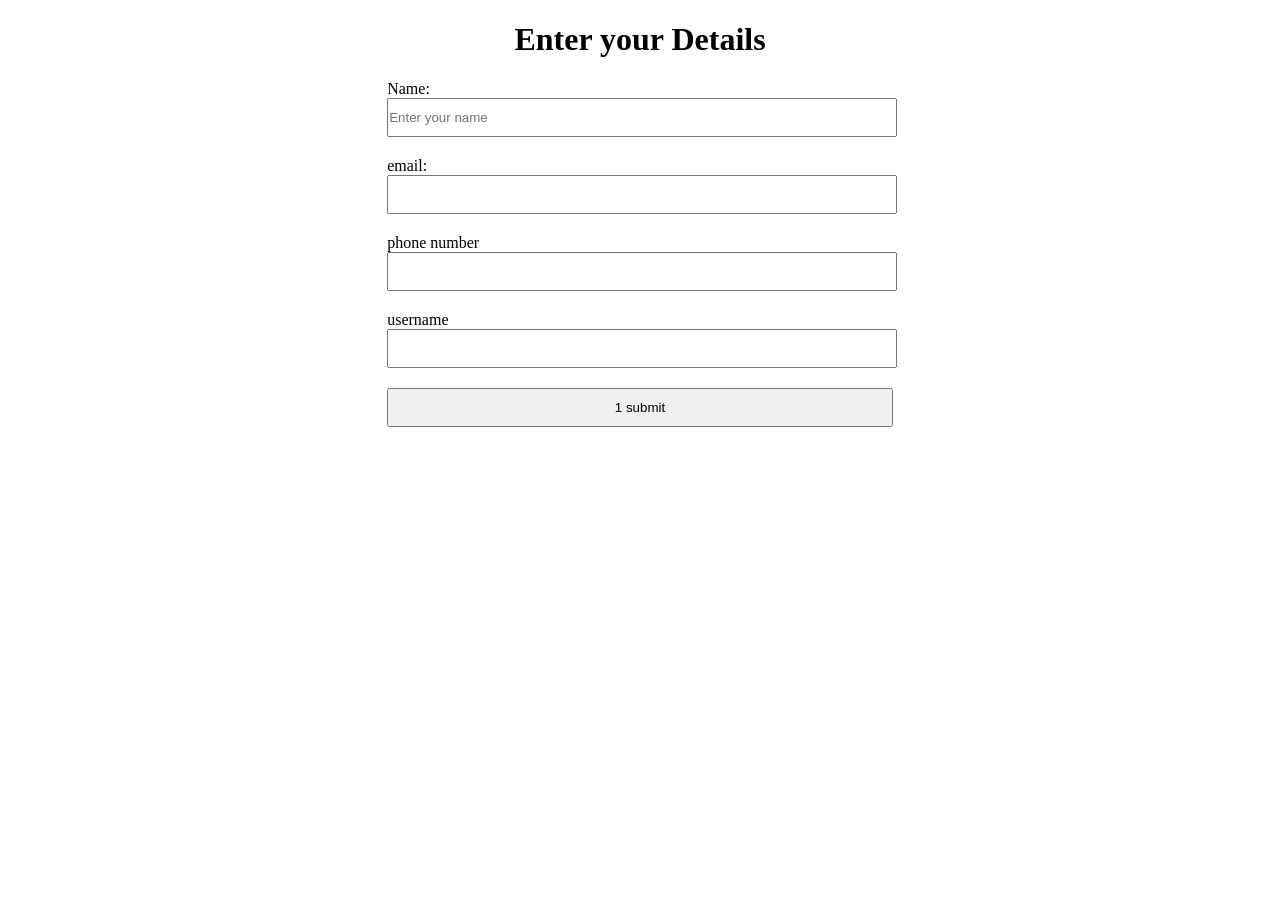
<file: login.html>
<!DOCTYPE html>
<html lang="en">
<head>
    <meta charset="UTF-8">
    <meta name="viewport" content="width=device-width, initial-scale=1.0">
    <title>login</title>
    <style>
        .divA{
            width: 40%;
            margin: auto;
        }
        .divA div{
            margin: 10px 0px 20px 0px;
        }
        .divA input{
            width: 100%;
            padding: 10px 0px 10px 0px;
        }
    </style>
</head>
<body>
    <div class="divA">
        <h1 style="text-align: center;">Enter your Details</h1>
    <form action="">
        <div>
        <label for="">Name:</label>
        <br>
        <input type="text" required placeholder="Enter your name">
    </div>
    <div>
        <label>email:</label>
        <br>
        <input type="email" required>
    </div>
    <div>
        <label for="">phone number</label>
        <br>
        <input type="number" required>
    </div>
    <div>
        <label for="">username</label>
        <br>
        <input type="text" required>
    </div>
        <button type="submit" style="width: 100%;padding: 10px 0px 10px 0px;">1
            submit

        </button>
    </form>
</div>
</body>
</html>
</file>
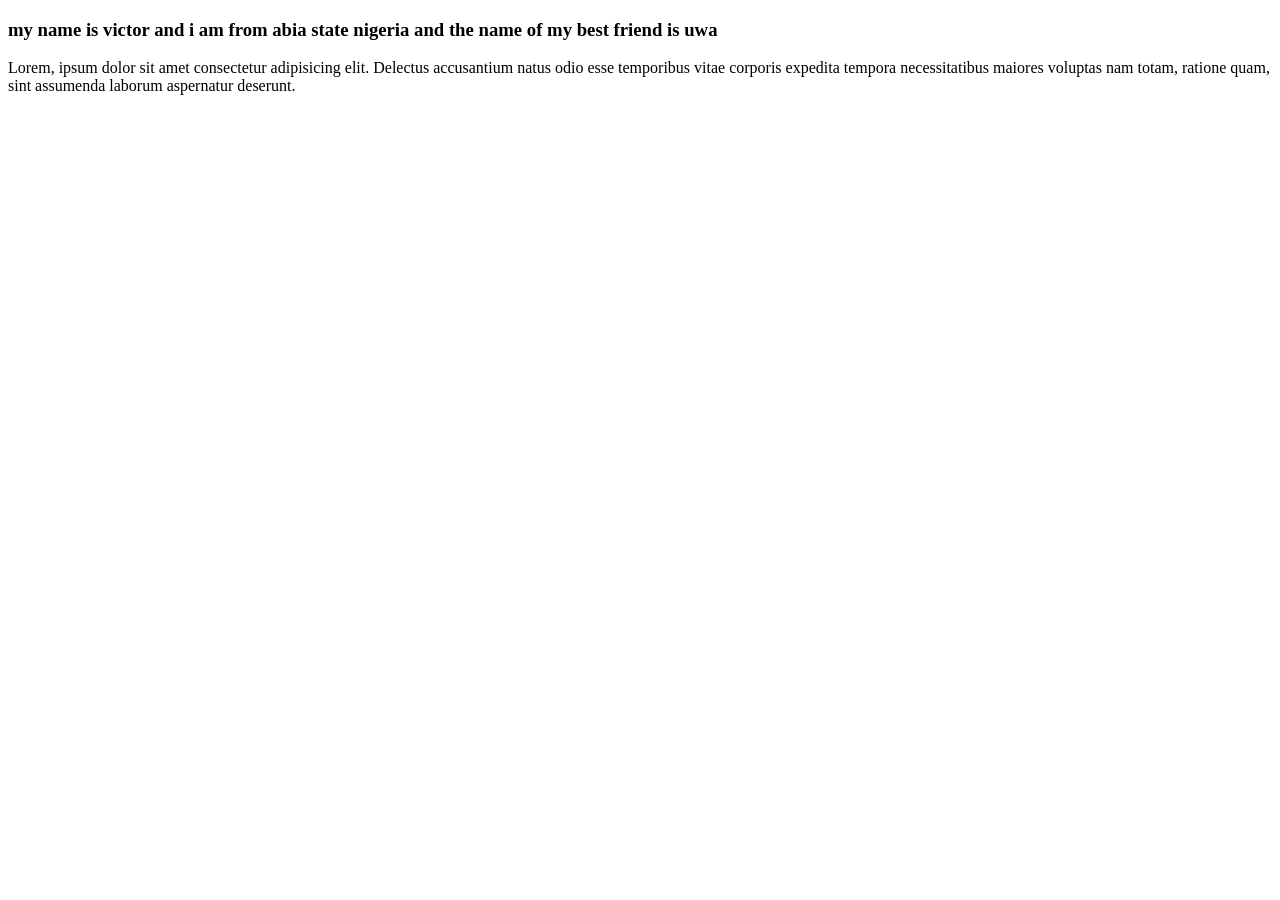
<file: Pipe.html>
<!DOCTYPE html>
<html lang="en">
<head>
    <meta charset="UTF-8">
    <meta name="viewport" content="width=device-width, initial-scale=1.0">
    <title>MY project</title>
</head>
<style>

</style>
<body>
    <div>
        <h3>my name is victor and i am from abia state nigeria
            and the name of my best friend is uwa
        </h3>
        <p>
            Lorem, ipsum dolor sit amet consectetur adipisicing elit. Delectus accusantium natus odio esse temporibus vitae 
            corporis expedita tempora necessitatibus maiores voluptas nam totam, 
            ratione quam, sint assumenda laborum aspernatur deserunt.
        </p>
    </div>
</body>
</html>
</file>
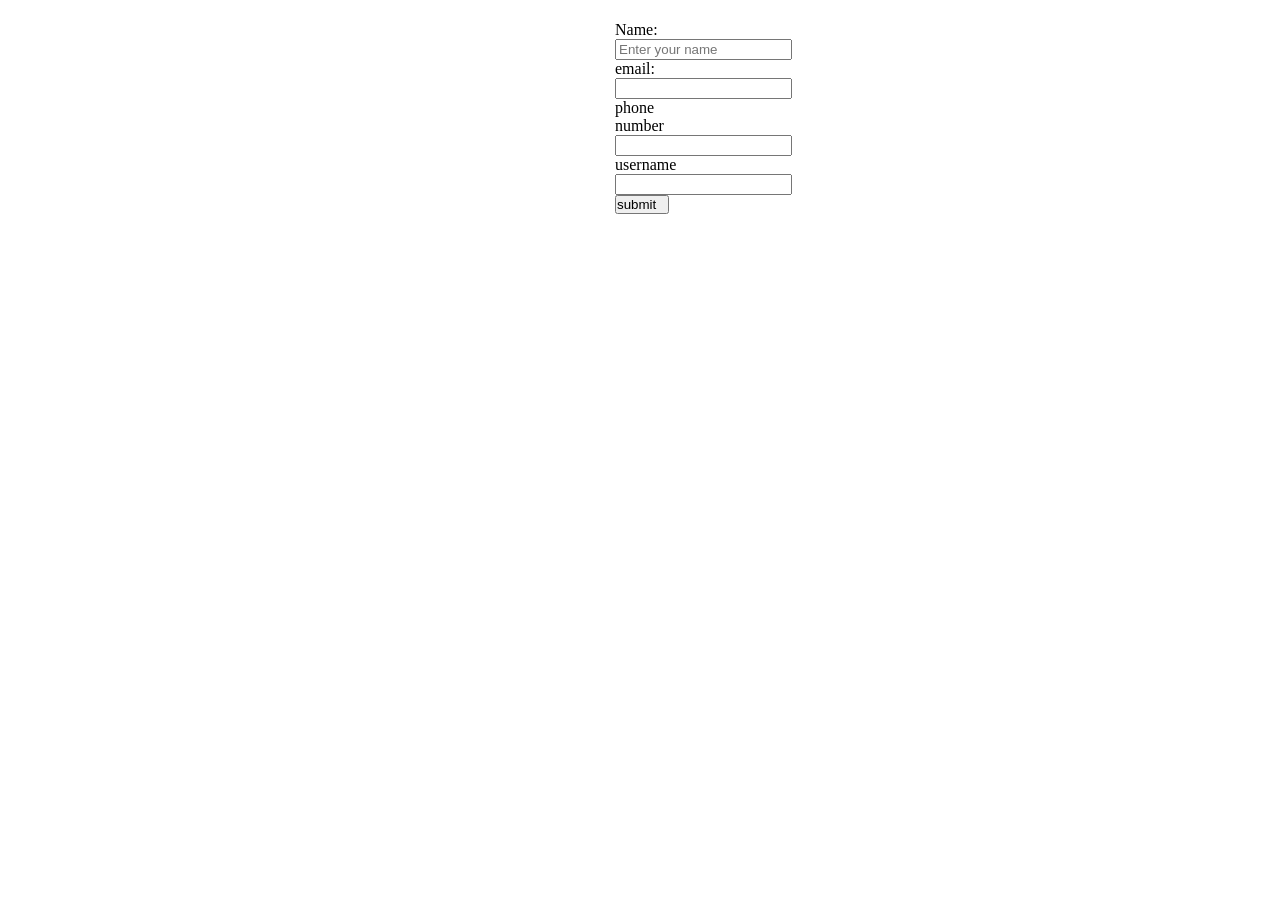
<file: sign up.html>
<!DOCTYPE html>
<html lang="en">
<head>
    <meta charset="UTF-8">
    <meta name="viewport" content="width=device-width, initial-scale=1.0">
    <title>sign up</title>
    <style>
        .divx{
           margin: auto;
           width: 50px;
        }
    </style>
</head>
<body>
   
<div class="divx">
    <h1 style="text-align: center;"></h1>   
    <form action="">
        <div>       
        <label for="">Name:</label>
        <br>
        <input type="text" required placeholder="Enter your name">
    </div>
    <div>
        <label>email:</label>
        <br>
        <input type="email" required>
   </div>
    <div>
        <label for="">phone number</label>
        <br>
        <input type="number" required>
    </div>
    <div>
        <label for="">username</label>
        <br>
        <input type="text" required>
    </div>
        <button type="submit" style="width: 30%;padding: 0px 50px 0px 0px;">
            submit

    
    
   </form>
</div>
</body>
</html>
</file>
